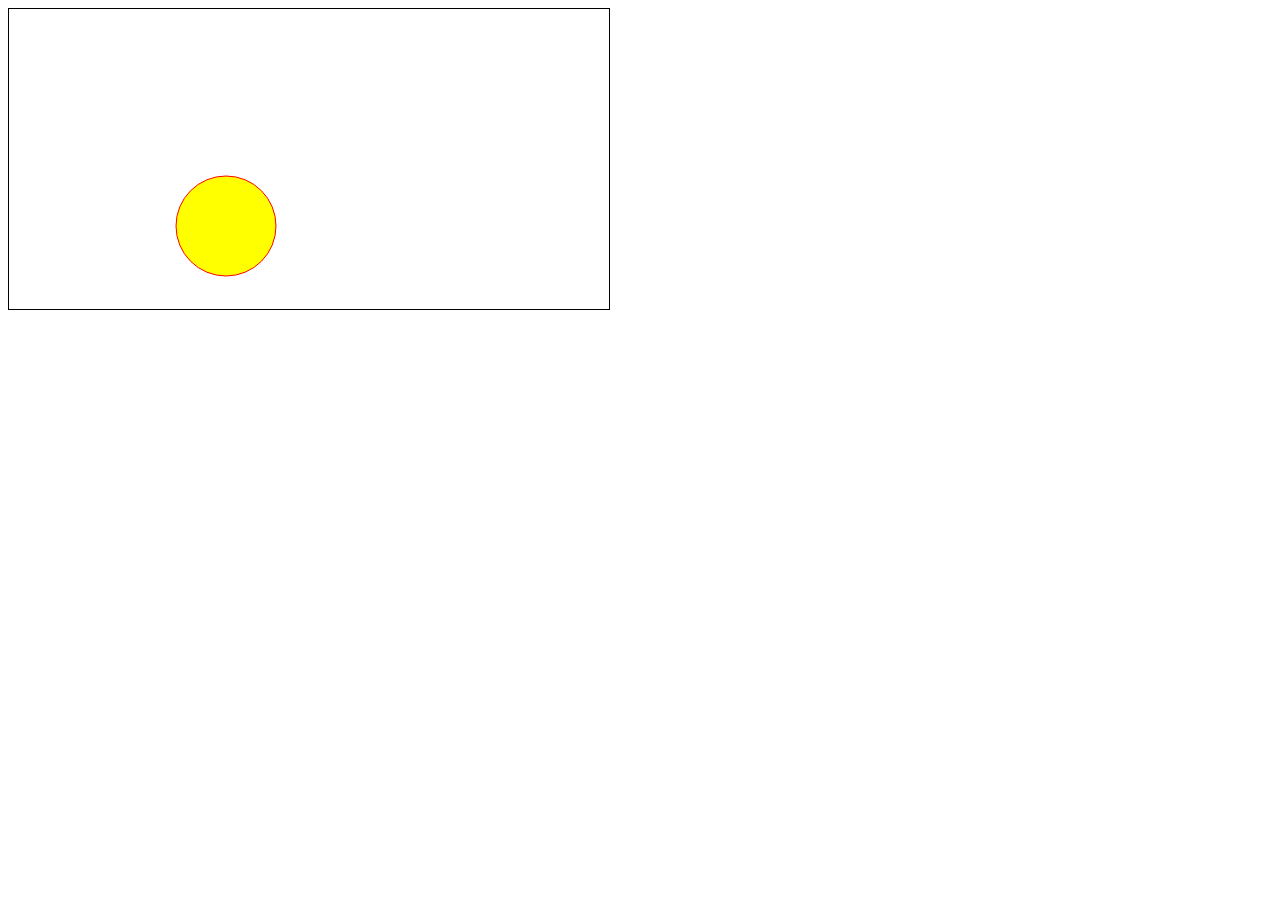
<file: indes.html>
<!DOCTYPE html>
<html lang="en">
  <head>
    <meta charset="UTF-8" />
    <meta http-equiv="X-UA-Compatible" content="IE=edge" />
    <meta name="viewport" content="width=device-width, initial-scale=1.0" />
    <title>Document</title>
    <style>
      canvas {
        border: 1px solid black;
        margin: 0px;
        padding: 0px;
      }
    </style>
  </head>
  <body>
    <canvas id="myCanvas" style="border: 1px solid"></canvas>
    <script>
      let canvasKita = document.getElementById("myCanvas");
      let ctx = canvasKita.getContext("2d");
      canvasKita.width = 600;
      canvasKita.height = 300;

      let x = 0,
        y = 0,
        r = 50;
      let keatas = true,
        kebawah = false;
      let kekanan = false,
        kekiri = true;
      function animasi() {
        ctx.save();
        ctx.clearRect(0, 0, canvasKita.width, canvasKita.height);
        ctx.beginPath();
        ctx.fillStyle = "yellow";
        ctx.arc(x + r, y + r, r, 0, Math.PI * 2);
        ctx.fill();

        ctx.beginPath();
        ctx.strokeStyle = "red";
        ctx.arc(x + r, y + r, r, 0, Math.PI * 2);
        ctx.stroke();

        cekPosisi();

        if (keatas) {
          y--;
        }
        if (kebawah) {
          y++;
        }
        if (kekanan) {
          x++;
        }
        if (kekiri) {
          x--;
        }
        ctx.restore();
      }
      setInterval(animasi, 3);

      function cekPosisi() {
        if (y + r == canvasKita.height - r) {
          keatas = true;
          kebawah = false;
        } else if (y == 0) {
          keatas = false;
          kebawah = true;
        }
        if (x + r == canvasKita.width - r) {
          kekanan = false;
          kekiri = true;
        } else if (x == 0) {
          kekanan = true;
          kekiri = false;
        }
      }
    </script>
  </body>
</html>
</file>
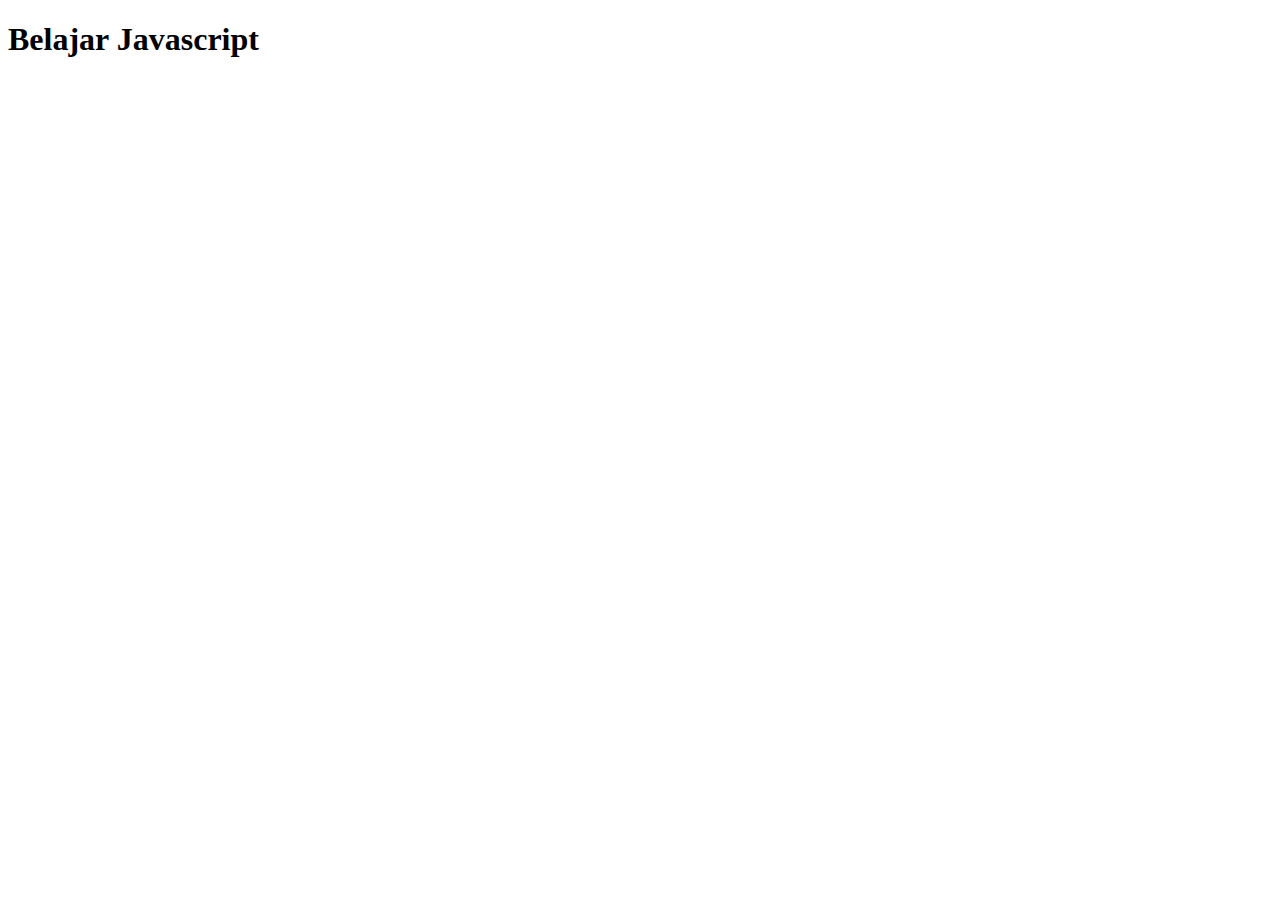
<file: jsdom.html>
<!DOCTYPE html>
<html lang="en">
  <head>
    <meta charset="UTF-8" />
    <meta http-equiv="X-UA-Compatible" content="IE=edge" />
    <meta name="viewport" content="width=device-width, initial-scale=1.0" />
    <title>JavaScript DOM</title>
  </head>
  <body>
    <h1 id="judul">Belajar Javascript</h1>
    <p></p>
    <script>
      function sekaliClick() {
        document.querySelector("p").innerHTML = "Dipanggil saat sekali klik";
      }
      function duakaliClick() {
        document.querySelector("p").innerHTML = "Dipanggil saat dua kali klik";
      }
      function tampilkanContextMenu() {
        document.querySelector("p").innerHTML = "Judul di klik kanan";
      }
      var h1Node = document.getElementById("judul");

      h1Node.onclick = function () {
        sekaliClick();
      };
      h1Node.ondblclick = function () {
        duakaliClick();
      };
      h1Node.oncontextmenu = function () {
        tampilkanContextMenu();
      };
    </script>
  </body>
</html>
</file>
